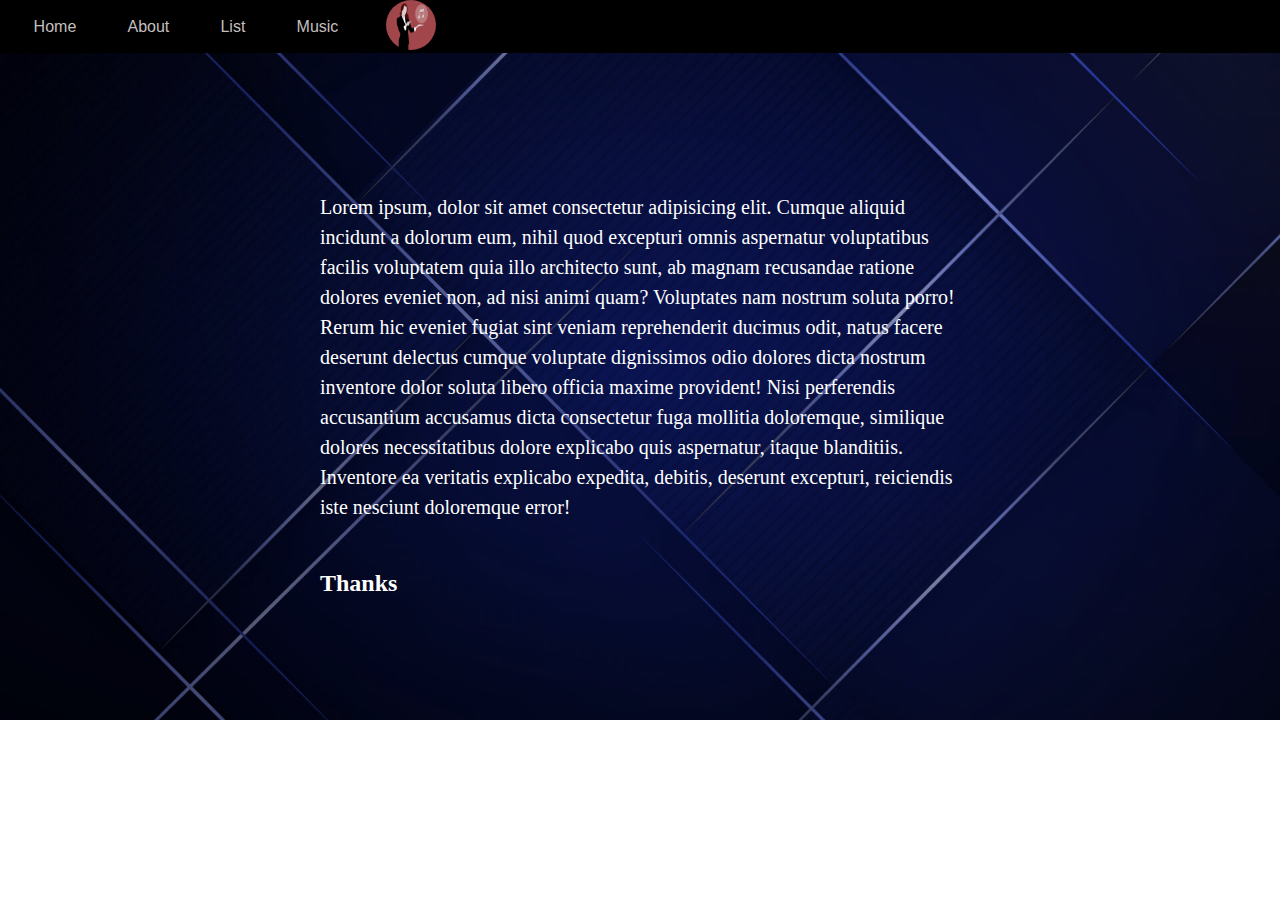
<file: about.html>
<!DOCTYPE html>
<html lang="en">
    <head>
        <meta charset="UTF-8">
        <link rel="stylesheet" href="./css/about.css">
        <link rel="shortcut icon" href="./image/ison.png" type="image/x-icon">
        <meta http-equiv="X-UA-Compatible" content="IE=edge">
        <meta name="viewport" content="width=device-width, initial-scale=1.0">
        <title>Document</title>
    </head>
    <body>
        <div id="navbar">
            <ul id="ul-list">
                <li class="nav"><a href="index.html">Home</a></li>
                <li class="nav"><a href="about.html">About</a></li>
                <li class="nav"><a href="list.html">List</a></li>
                <li class="nav" id="mig"><a href="music.html">Music</a></li>
                <img src="./image/mig.jpg" alt="">
            </ul>
        </div>

        <div class="about">
            <div class="content">
                <p>
                    Lorem ipsum, dolor sit amet consectetur adipisicing elit.
                    Cumque aliquid incidunt a dolorum eum, nihil quod excepturi
                    omnis aspernatur voluptatibus facilis voluptatem quia illo
                    architecto sunt, ab magnam recusandae ratione dolores
                    eveniet non, ad nisi animi quam? Voluptates nam nostrum
                    soluta porro! Rerum hic eveniet fugiat sint veniam
                    reprehenderit ducimus odit, natus facere deserunt delectus
                    cumque voluptate dignissimos odio dolores dicta nostrum
                    inventore dolor soluta libero officia maxime provident! Nisi
                    perferendis accusantium accusamus dicta consectetur fuga
                    mollitia doloremque, similique dolores necessitatibus dolore
                    explicabo quis aspernatur, itaque blanditiis. Inventore ea
                    veritatis explicabo expedita, debitis, deserunt excepturi,
                    reiciendis iste nesciunt doloremque error!
                </p>
                <h2>Thanks</h2>
            </div>
        </div>
    </body>
    <style>
        .about{
            margin-top: 15%;
        }
        .content{
            width:50%;
            margin: auto;
            color: white;
        }
        p{
            font-size:20px;
            line-height: 30px;
        }
        h2{
            margin-top: 2em;
        }
    </style>
</html>
</file>
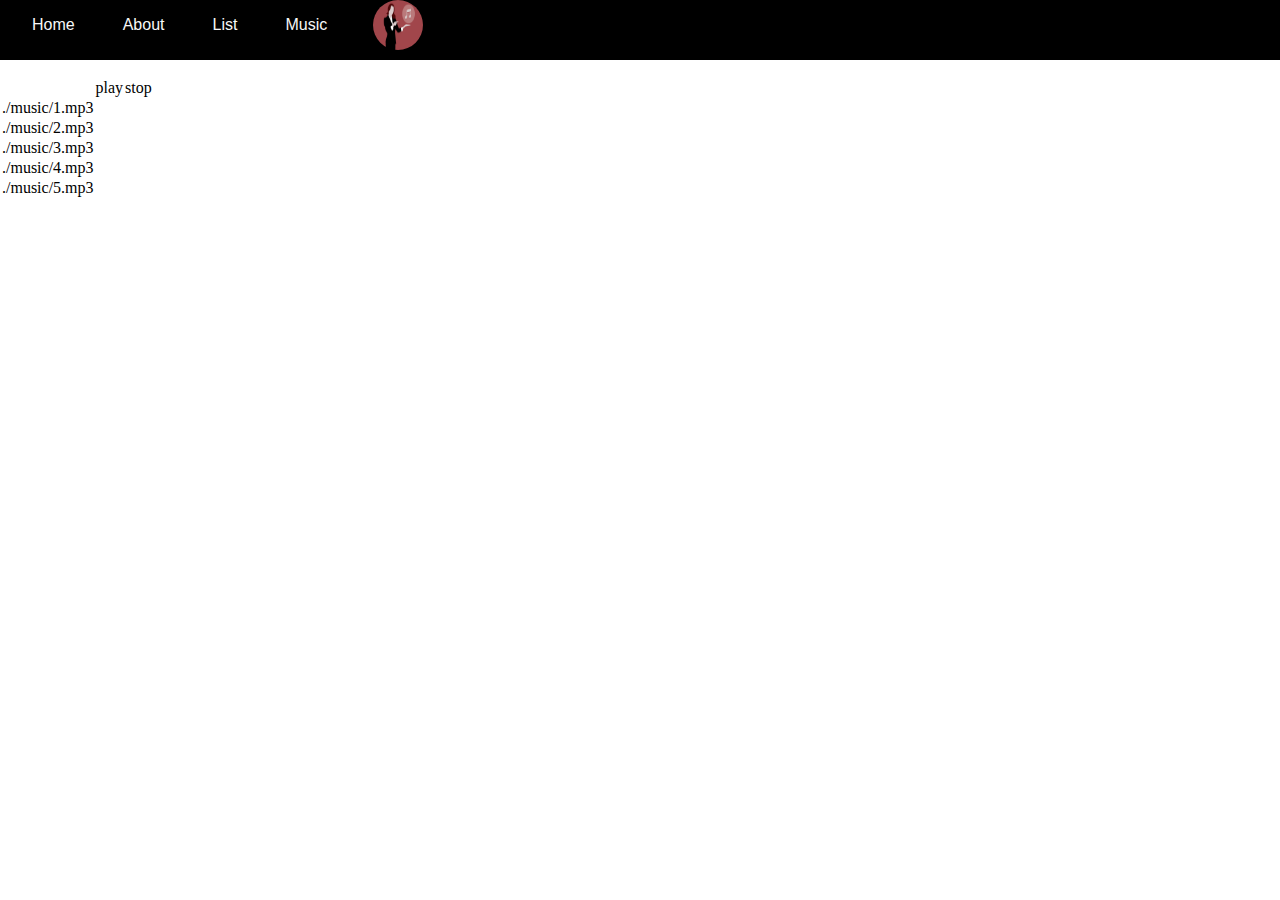
<file: list.html>
<!DOCTYPE html>
<html lang="en">
    <head>
        <meta charset="UTF-8">
        <link rel="stylesheet"
            href="https://cdnjs.cloudflare.com/ajax/libs/font-awesome/5.15.3/css/all.min.css"
            integrity="sha512-iBBXm8fW90+nuLcSKlbmrPcLa0OT92xO1BIsZ+ywDWZCvqsWgccV3gFoRBv0z+8dLJgyAHIhR35VZc2oM/gI1w=="crossorigin="anonymous"
            referrerpolicy="no-referrer" />
        <link rel="stylesheet" href="./css/list.css">
        <meta http-equiv="X-UA-Compatible" content="IE=edge">
        <link rel="shortcut icon" href="./image/ison.png" type="image/x-icon">
        <link
            href="https://cdn.jsdelivr.net/npm/bootstrap@5.0.2/dist/css/bootstrap.min.css"
            rel="stylesheet"
            integrity="sha384-EVSTQN3/azprG1Anm3QDgpJLIm9Nao0Yz1ztcQTwFspd3yD65VohhpuuCOmLASjC"
            crossorigin="anonymous">
        <meta name="viewport" content="width=device-width, initial-scale=1.0">
        <title>Music|List</title>
    </head>
    <body>
        <div id="navbar">
            <ul id="ul-list">
                <li class="nav"><a href="index.html">Home</a></li>
                <li class="nav"><a href="about.html">About</a></li>
                <li class="nav"><a href="list.html">List</a></li>
                <li class="nav" id="mig"><a href="music.html">Music</a></li>
                <img src="./image/mig.jpg" alt="">
            </ul>
        </div>
        <div class="allMusic">
            <div class="musicIcon">
                <i class="fa fa-3x fa-music"></i>
            </div>
        </div>
        <div class="container">
            <table class="table">
                <thead>
                    <tr>
                        <td><i class="fa fa-music"></i></td>
                        <td>play</td>
                        <td>stop</td>
                    </tr>
                </thead>
                <tbody class="tbody">

                </tbody>
            </table>
        </div>
    </body>
    <script
        src="https://cdn.jsdelivr.net/npm/bootstrap@5.0.2/dist/js/bootstrap.bundle.min.js"
        integrity="sha384-MrcW6ZMFYlzcLA8Nl+NtUVF0sA7MsXsP1UyJoMp4YLEuNSfAP+JcXn/tWtIaxVXM"
        crossorigin="anonymous"></script>
    <script src="./js/playpause.js"></script>
</html>
</file>
<file: css/about.css>
* {
  padding: 0;
  margin: 0;
  box-sizing: border-box;
}
body {
  background-image: url("../image/mdImage.jpg");
  background-repeat: no-repeat;
  background-size: cover;
}
img {
  height: 50px;
  width: 50px;
  border-radius: 50%;
  margin-left: 30px;
}
#navbar {
  background-color: black;
  position: fixed;
  top: 0em;
  width: 100%;
}

#ul-list {
  display: flex;
  list-style-type: none;
  justify-content: flex-start;
}

.nav {
  font-family: sans-serif;
  color: white;
  padding: 1.1em;
  margin-left: 1em;
  cursor: pointer;
}

.nav:hover {
  border-radius: 3em;
  background-color: rgb(233, 103, 103);
  color: black;
}

a {
  text-decoration: none;
  color: rgb(196, 191, 191);
}
a:hover {
  color: black;
}
</file>
<file: css/list.css>
* {
  padding: 0;
  margin: 0;
  box-sizing: border-box;
}
body {
  /* background-image: url("../image/mdImage.jpg"); */
  background-repeat: no-repeat;
  background-size: cover;
}
#navbar {
  background-color: black;
  position: fixed;
  top: 0em;
  height: 60px;
  width: 100%;
}

#ul-list {
  display: flex;
  list-style-type: none;
  justify-content: flex-start;
}

.nav {
  font-family: sans-serif;
  color: white;
  padding: 1em !important;
  margin-left: 1em;
  cursor: pointer;
}

a {
  text-decoration: none !important;
  color: rgb(247, 247, 247) !important;
}
a:hover {
  color: rgb(46, 231, 130) !important;
}
img {
  height: 50px;
  width: 50px;
  border-radius: 50%;
  margin-left: 30px;
}
.allMusic {
  margin-top: 6%;
}
.musicIcon {
  text-align: center;
  color: blueviolet;
}
.container {
  margin-top: 30px;
}
</file>
